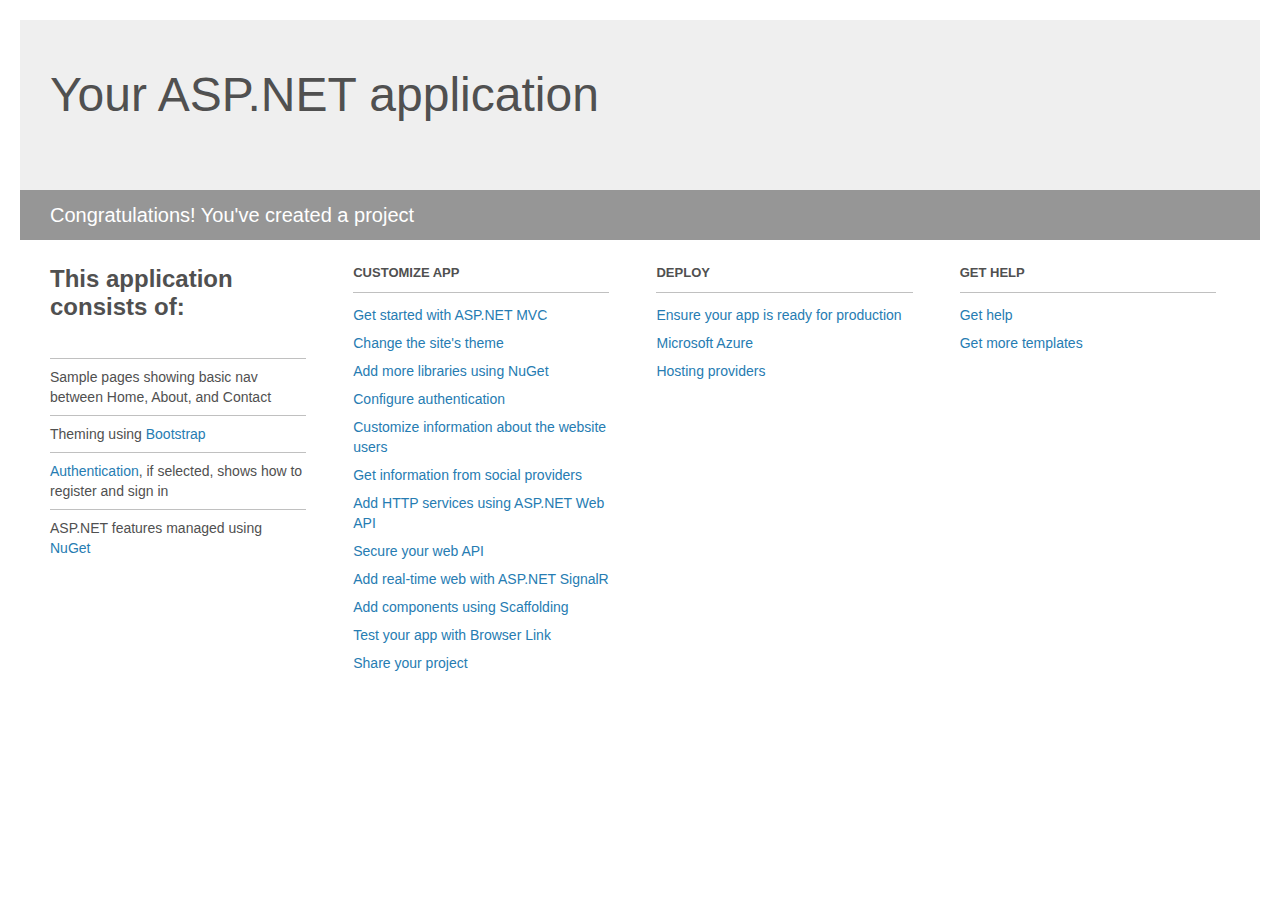
<file: projekt/ZTW2/ZTW2/Project_Readme.html>
﻿<!DOCTYPE html>
<html lang="en">
<head>
    <meta charset="utf-8" />
    <title>Your ASP.NET application</title>
    <style>
        body {
            background: #fff;
            color: #505050;
            font: 14px 'Segoe UI', tahoma, arial, helvetica, sans-serif;
            margin: 20px;
            padding: 0;
        }

        #header {
            background: #efefef;
            padding: 0;
        }

        h1 {
            font-size: 48px;
            font-weight: normal;
            margin: 0;
            padding: 0 30px;
            line-height: 150px;
        }

        p {
            font-size: 20px;
            color: #fff;
            background: #969696;
            padding: 0 30px;
            line-height: 50px;
        }

        #main {
            padding: 5px 30px;
        }

        .section {
            width: 21.7%;
            float: left;
            margin: 0 0 0 4%;
        }

            .section h2 {
                font-size: 13px;
                text-transform: uppercase;
                margin: 0;
                border-bottom: 1px solid silver;
                padding-bottom: 12px;
                margin-bottom: 8px;
            }

            .section.first {
                margin-left: 0;
            }

                .section.first h2 {
                    font-size: 24px;
                    text-transform: none;
                    margin-bottom: 25px;
                    border: none;
                }

                .section.first li {
                    border-top: 1px solid silver;
                    padding: 8px 0;
                }

            .section.last {
                margin-right: 0;
            }

        ul {
            list-style: none;
            padding: 0;
            margin: 0;
            line-height: 20px;
        }

        li {
            padding: 4px 0;
        }

        a {
            color: #267cb2;
            text-decoration: none;
        }

            a:hover {
                text-decoration: underline;
            }
    </style>
</head>
<body>

    <div id="header">
        <h1>Your ASP.NET application</h1>
        <p>Congratulations! You've created a project</p>
    </div>

    <div id="main">
        <div class="section first">
            <h2>This application consists of:</h2>
            <ul>
                <li>Sample pages showing basic nav between Home, About, and Contact</li>
                <li>Theming using <a href="http://go.microsoft.com/fwlink/?LinkID=320754">Bootstrap</a></li>
                <li><a href="http://go.microsoft.com/fwlink/?LinkID=320755">Authentication</a>, if selected, shows how to register and sign in</li>
                <li>ASP.NET features managed using <a href="http://go.microsoft.com/fwlink/?LinkID=320756">NuGet</a></li>
            </ul>
        </div>

        <div class="section">
            <h2>Customize app</h2>
            <ul>
                <li><a href="http://go.microsoft.com/fwlink/?LinkID=320757">Get started with ASP.NET MVC</a></li>
                <li><a href="http://go.microsoft.com/fwlink/?LinkID=320758">Change the site's theme</a></li>
                <li><a href="http://go.microsoft.com/fwlink/?LinkID=320759">Add more libraries using NuGet</a></li>
                <li><a href="http://go.microsoft.com/fwlink/?LinkID=320760">Configure authentication</a></li>
                <li><a href="http://go.microsoft.com/fwlink/?LinkID=320761">Customize information about the website users</a></li>
                <li><a href="http://go.microsoft.com/fwlink/?LinkID=320762">Get information from social providers</a></li>
                <li><a href="http://go.microsoft.com/fwlink/?LinkID=320763">Add HTTP services using ASP.NET Web API</a></li>
                <li><a href="http://go.microsoft.com/fwlink/?LinkID=320764">Secure your web API</a></li>
                <li><a href="http://go.microsoft.com/fwlink/?LinkID=320765">Add real-time web with ASP.NET SignalR</a></li>
                <li><a href="http://go.microsoft.com/fwlink/?LinkID=320766">Add components using Scaffolding</a></li>
                <li><a href="http://go.microsoft.com/fwlink/?LinkID=320767">Test your app with Browser Link</a></li>
                <li><a href="http://go.microsoft.com/fwlink/?LinkID=320768">Share your project</a></li>
            </ul>
        </div>

        <div class="section">
            <h2>Deploy</h2>
            <ul>
                <li><a href="http://go.microsoft.com/fwlink/?LinkID=320769">Ensure your app is ready for production</a></li>
                <li><a href="http://go.microsoft.com/fwlink/?LinkID=320770">Microsoft Azure</a></li>
                <li><a href="http://go.microsoft.com/fwlink/?LinkID=320771">Hosting providers</a></li>
            </ul>
        </div>

        <div class="section last">
            <h2>Get help</h2>
            <ul>
                <li><a href="http://go.microsoft.com/fwlink/?LinkID=320772">Get help</a></li>
                <li><a href="http://go.microsoft.com/fwlink/?LinkID=320773">Get more templates</a></li>
            </ul>
        </div>
    </div>

</body>
</html>
</file>
